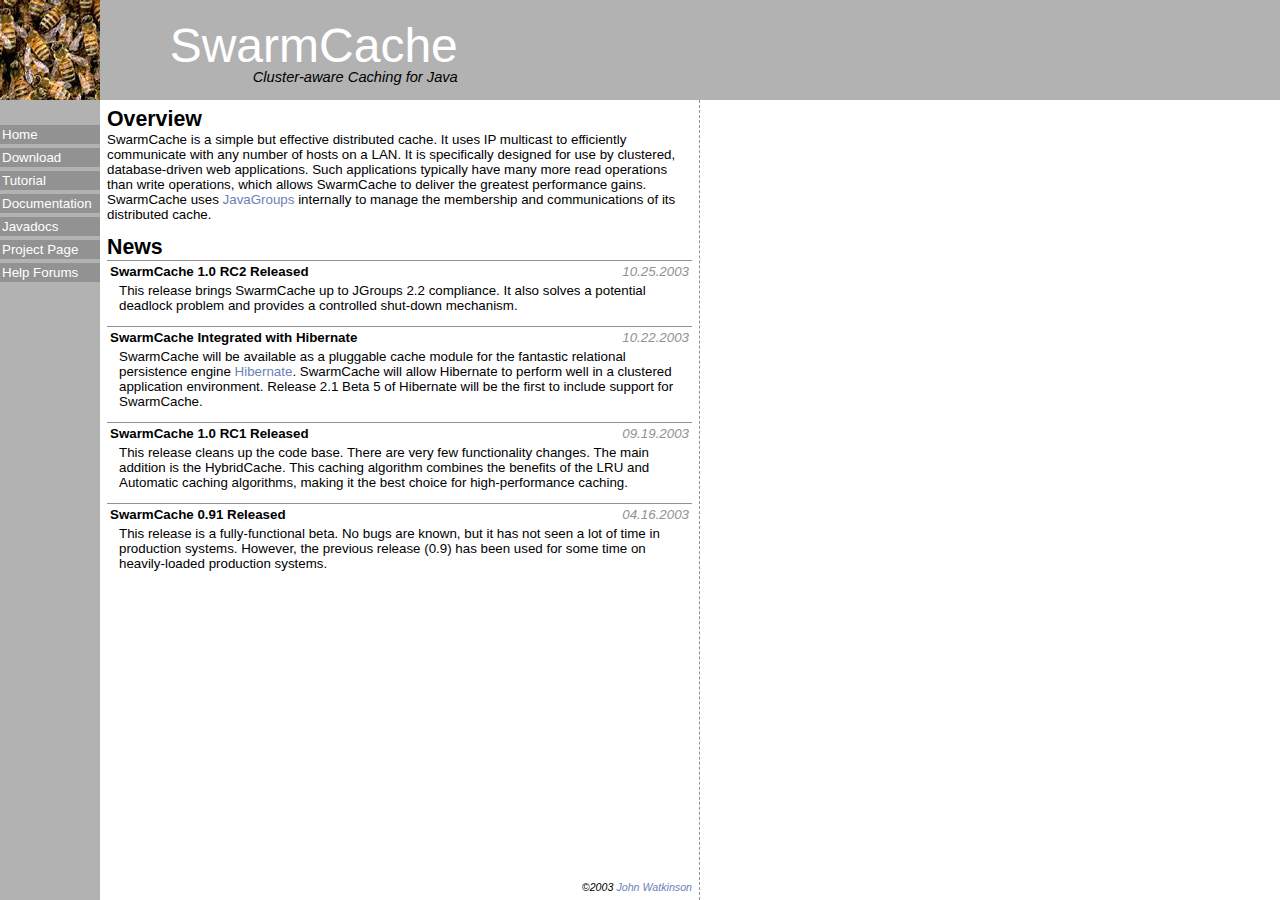
<file: web/index.html>
<html>
 <head>
 <title>SwarmCache - Cluster-aware Caching for Java</title>
 <link rel="stylesheet" href="styles.css" type="text/css">
 <LINK REL="icon" HREF="favicon.gif" TYPE="image/gif">
 <LINK REL="SHORTCUT ICON" HREF="favicon.ico">
</html>
<body>
<table width="100%" height="100%" cellpadding="0" cellspacing="0">
<tr>
 <!-- Top Left Image -->
 <td class="border" width="100" height="100"><img src="img/swarm.jpg" border="0"/></td>
 <!-- Title Bar -->
 <td class="border" height="100">
  <table>
   <tr><td height="10"></td></tr>
   <tr><td class="title">&nbsp;&nbsp;&nbsp;&nbsp;&nbsp;SwarmCache</td></tr>
   <tr><td class="subtitle">Cluster-aware Caching for Java</td></tr>
  </table>
 </td>
</tr>
<tr>
 <!-- Menu Bar -->
 <td id="menu" class="border" width="100" valign="top">
 <table width="100%" cellpadding="0" cellspacing="0">
 <tr><td height="25"/></tr>
 <tr><td class="menuitem"><a href="index.html">Home</a></td></tr>
 <tr><td height="4"/></tr>
 <tr><td class="menuitem"><a href="http://sourceforge.net/project/showfiles.php?group_id=78637&release_id=193220">Download</a></td></tr>
 <tr><td height="4"/></tr>
 <tr><td class="menuitem"><a href="tutorial.html">Tutorial</a></td></tr>
 <tr><td height="4"/></tr>
 <tr><td class="menuitem"><a href="documentation.html">Documentation</a></td></tr>
 <tr><td height="4"/></tr>
 <tr><td class="menuitem"><a href="api/index.html">Javadocs</a></td></tr>
 <tr><td height="4"/></tr>
 <tr><td class="menuitem"><a href="http://sf.net/projects/swarmcache">Project Page</a></td></tr>
 <tr><td height="4"/></tr>
 <tr><td class="menuitem"><a href="http://sourceforge.net/forum/forum.php?forum_id=268479">Help Forums</a></td></tr>
 </table>
 </td>
 <!-- Content Area -->
 <td valign="top">
 <table class="contentTable" height="100%" cellspacing="5">
 <tr>
  <td class="content">
<!-- --------------------------- CONTENT BEGIN --------------------------- -->
<span class="heading">Overview</span><br>
SwarmCache is a simple but effective distributed cache. It uses IP multicast to efficiently communicate with any number of hosts on a LAN. It is specifically designed for use by clustered, database-driven web applications. Such applications typically have many more read operations than write operations, which allows SwarmCache to deliver the greatest performance gains. SwarmCache uses <a href="http://www.javagroups.com">JavaGroups</a> internally to manage the membership and communications of its distributed cache.
<p>
<span class="heading">News</span><br>

<!-- NEWS ITEM -->
<table class="newstable">
<tr>
 <td width="75%" class="newsheading">SwarmCache 1.0 RC2 Released</td>
 <td width="25%" class="newsdate">10.25.2003</td>
</tr>
<tr>
 <td class="newstext" colspan="2">
  This release brings SwarmCache up to JGroups 2.2 compliance. It also solves a potential deadlock problem and provides a controlled shut-down mechanism.
 </td>
</tr>
<tr><td height="8"></td></tr>
</table>

<!-- NEWS ITEM -->
<table class="newstable">
<tr>
 <td width="75%" class="newsheading">SwarmCache Integrated with Hibernate</td>
 <td width="25%" class="newsdate">10.22.2003</td>
</tr>
<tr>
 <td class="newstext" colspan="2">
  SwarmCache will be available as a pluggable cache module for the fantastic relational persistence engine <a href="http://www.hibernate.org">Hibernate</a>. SwarmCache will allow Hibernate to perform well in a clustered application environment. Release 2.1 Beta 5 of Hibernate will be the first to include support for SwarmCache.
 </td>
</tr>
<tr><td height="8"></td></tr>
</table>

<!-- NEWS ITEM -->
<table class="newstable">
<tr>
 <td width="75%" class="newsheading">SwarmCache 1.0 RC1 Released</td>
 <td width="25%" class="newsdate">09.19.2003</td>
</tr>
<tr>
 <td class="newstext" colspan="2">
This release cleans up the code base. There are very few functionality changes. The main addition is the HybridCache. This caching algorithm combines the benefits of the LRU and Automatic caching algorithms, making it the best choice for high-performance caching.
 </td>
</tr>
<tr><td height="8"></td></tr>
</table>

<!-- NEWS ITEM -->
<table class="newstable">
<tr>
 <td width="75%" class="newsheading">SwarmCache 0.91 Released</td>
 <td width="25%" class="newsdate">04.16.2003</td>
</tr>
<tr>
 <td class="newstext" colspan="2">
This release is a fully-functional beta. No bugs are known, but it has not seen a lot of time in production systems. However, the previous release (0.9) has been used for some time on heavily-loaded production systems.
 </td>
</tr>
<tr><td height="8"></td></tr>
</table>

<!-- END OF NEWS -->
<!--
<table class="newstable">
<tr><td></td></tr>
</table>
-->

<!-- ---------------------------- CONTENT END ---------------------------- --> 
  </td>
 </tr>
 <tr>
  <td class="copyright">&copy;2003 <a href="http://tronics.org/watkinson">John Watkinson</a></td>
 </tr>
 </table>
 </td>
</tr>
</table>
</body>
</html>
</file>
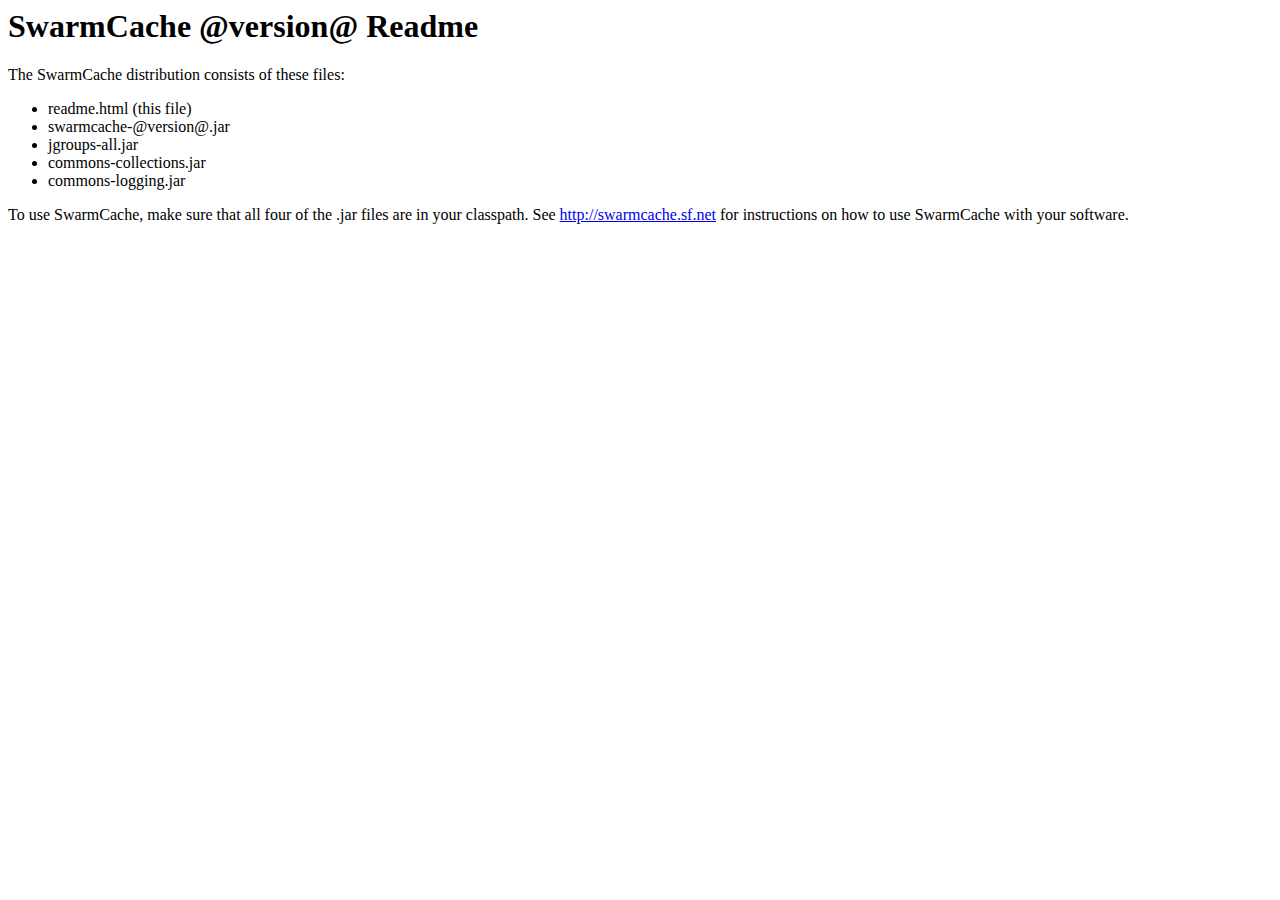
<file: readme.html>
<html>
<head>
 <title>SwarmCache @version@ Readme</title>
</head>
<body>
<h1>SwarmCache @version@ Readme</h1>
The SwarmCache distribution consists of these files:
<ul>
 <li>readme.html (this file)
 <li>swarmcache-@version@.jar
 <li>jgroups-all.jar
 <li>commons-collections.jar
 <li>commons-logging.jar
</ul>
To use SwarmCache, make sure that all four of the .jar files are in your classpath.
See <a href="http://swarmcache.sf.net">http://swarmcache.sf.net</a> for instructions on how to use SwarmCache with your software.
</body>
</html>
</file>
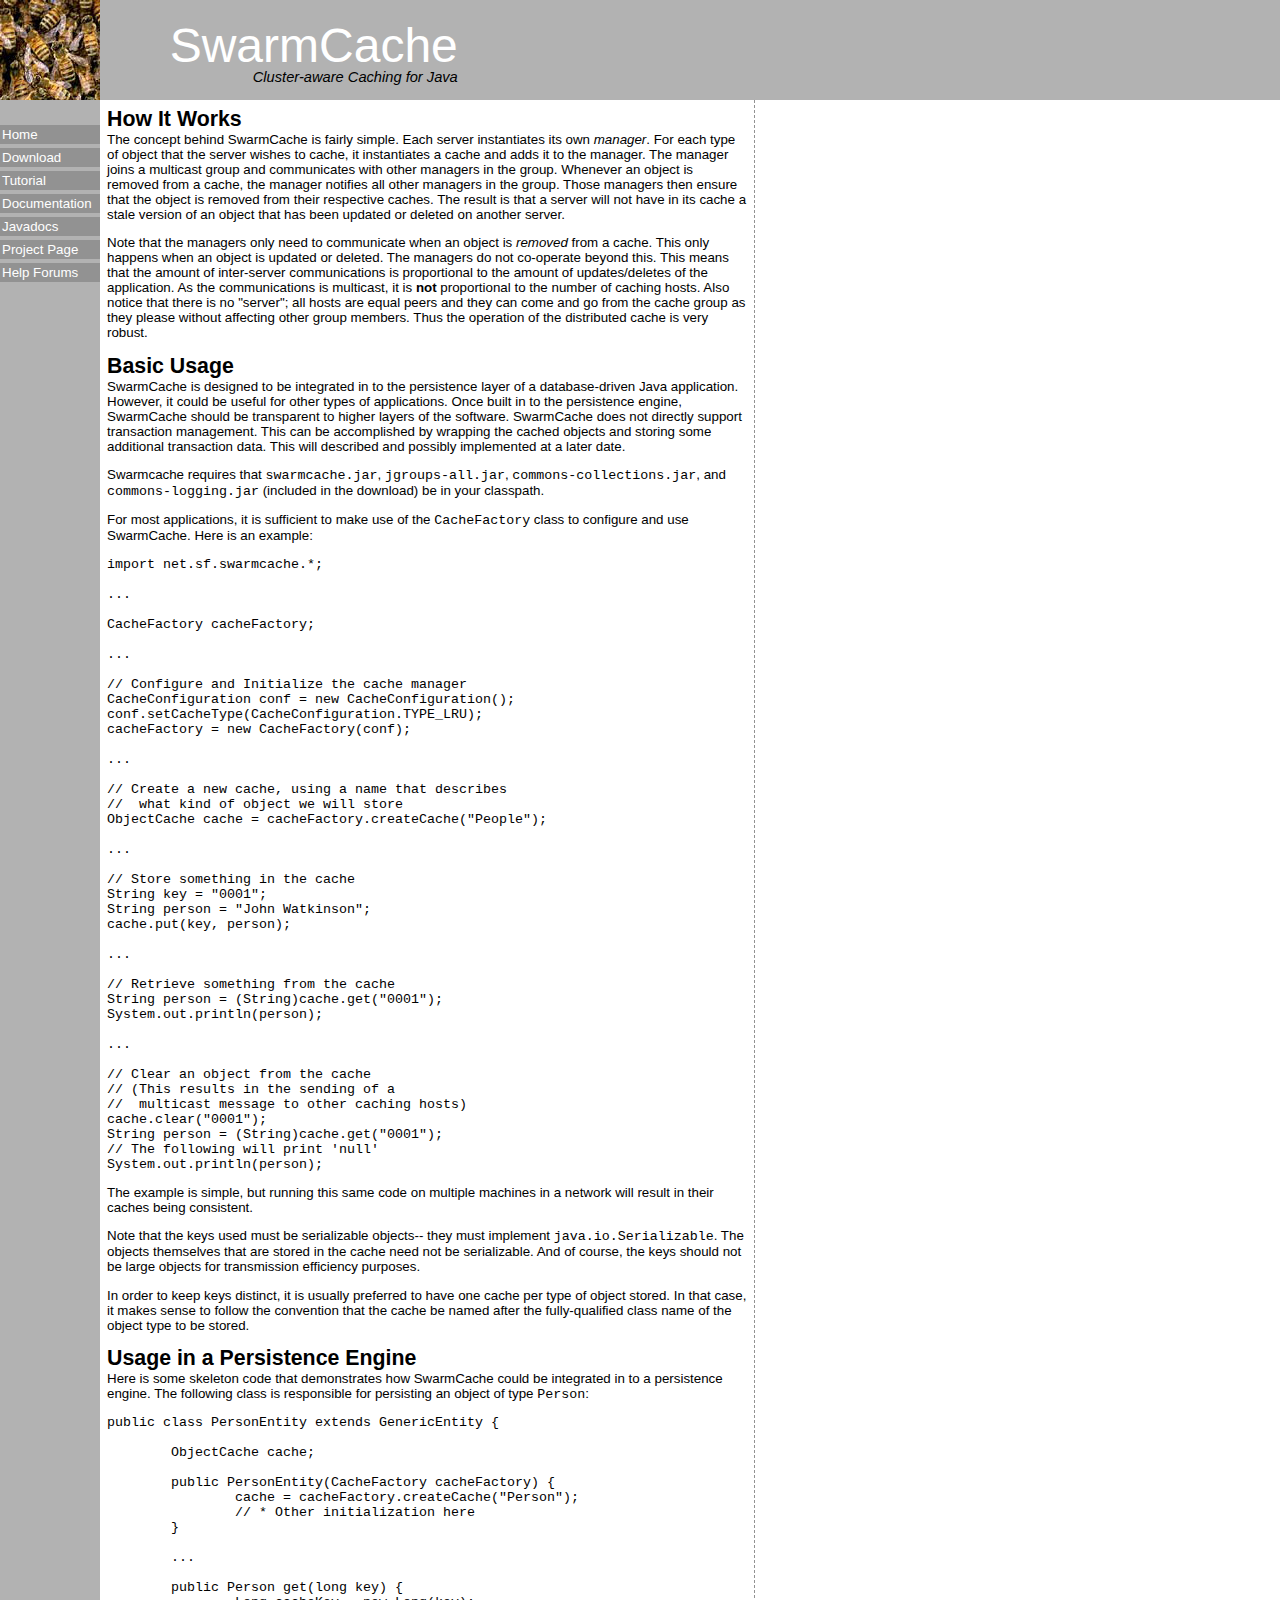
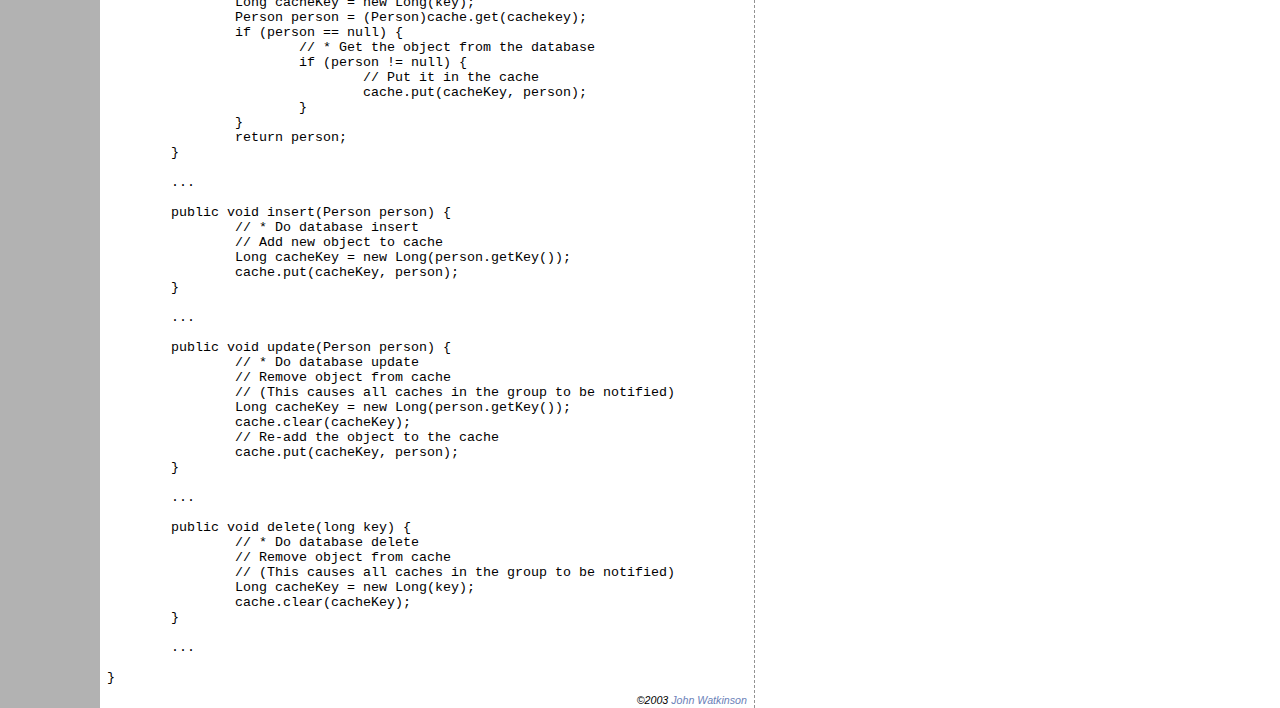
<file: web/tutorial.html>
<html>
 <head>
 <title>SwarmCache - Cluster-aware Caching for Java</title>
 <link rel="stylesheet" href="styles.css" type="text/css">
 <LINK REL="icon" HREF="favicon.gif" TYPE="image/gif">
 <LINK REL="SHORTCUT ICON" HREF="favicon.ico">
</html>
<body>
<table width="100%" height="100%" cellpadding="0" cellspacing="0">
<tr>
 <!-- Top Left Image -->
 <td class="border" width="100" height="100"><img src="img/swarm.jpg" border="0"/></td>
 <!-- Title Bar -->
 <td class="border" height="100">
  <table>
   <tr><td height="10"></td></tr>
   <tr><td class="title">&nbsp;&nbsp;&nbsp;&nbsp;&nbsp;SwarmCache</td></tr>
   <tr><td class="subtitle">Cluster-aware Caching for Java</td></tr>
  </table>
 </td>
</tr>
<tr>
 <!-- Menu Bar -->
 <td id="menu" class="border" width="100" valign="top">
 <table width="100%" cellpadding="0" cellspacing="0">
 <tr><td height="25"/></tr>
 <tr><td class="menuitem"><a href="index.html">Home</a></td></tr>
 <tr><td height="4"/></tr>
 <tr><td class="menuitem"><a href="http://sourceforge.net/project/showfiles.php?group_id=78637&release_id=193220">Download</a></td></tr>
 <tr><td height="4"/></tr>
 <tr><td class="menuitem"><a href="tutorial.html">Tutorial</a></td></tr>
 <tr><td height="4"/></tr>
 <tr><td class="menuitem"><a href="documentation.html">Documentation</a></td></tr>
 <tr><td height="4"/></tr>
 <tr><td class="menuitem"><a href="api/index.html">Javadocs</a></td></tr>
 <tr><td height="4"/></tr>
 <tr><td class="menuitem"><a href="http://sf.net/projects/swarmcache">Project Page</a></td></tr>
 <tr><td height="4"/></tr>
 <tr><td class="menuitem"><a href="http://sourceforge.net/forum/forum.php?forum_id=268479">Help Forums</a></td></tr>
 </table>
 </td>
 <!-- Content Area -->
 <td valign="top">
 <table class="contentTable" height="100%" cellspacing="5">
 <tr>
  <td class="content">
<!-- --------------------------- CONTENT BEGIN --------------------------- -->
<span class="heading">How It Works</span><br>
The concept behind SwarmCache is fairly simple. Each server instantiates its own <i>manager</i>. For each type of object that the server wishes to cache, it instantiates a cache and adds it to the manager. The manager joins a multicast group and communicates with other managers in the group. Whenever an object is removed from a cache, the manager notifies all other managers in the group. Those managers then ensure that the object is removed from their respective caches. The result is that a server will not have in its cache a stale version of an object that has been updated or deleted on another server.
<p>
Note that the managers only need to communicate when an object is <i>removed</i> from a cache. This only happens when an object is updated or deleted. The managers do not co-operate beyond this. This means that the amount of inter-server communications is proportional to the amount of updates/deletes of the application. As the communications is multicast, it is <b>not</b> proportional to the number of caching hosts. Also notice that there is no "server"; all hosts are equal peers and they can come and go from the cache group as they please without affecting other group members. Thus the operation of the distributed cache is very robust.
<p>
<span class="heading">Basic Usage</span><br>
SwarmCache is designed to be integrated in to the persistence layer of a database-driven Java application. However, it could be useful for other types of applications. Once built in to the persistence engine, SwarmCache should be transparent to higher layers of the software. SwarmCache does not directly support transaction management. This can be accomplished by wrapping the cached objects and storing some additional transaction data. This will described and possibly implemented at a later date.
<p>
Swarmcache requires that <code>swarmcache.jar</code>, <code>jgroups-all.jar</code>, <code>commons-collections.jar</code>, and <code>commons-logging.jar</code> (included in the download) be in your classpath.
<p>
For most applications, it is sufficient to make use of the <code>CacheFactory</code> class to configure and use SwarmCache. Here is an example:

<pre>
import net.sf.swarmcache.*;

...

CacheFactory cacheFactory;

...

// Configure and Initialize the cache manager
CacheConfiguration conf = new CacheConfiguration();
conf.setCacheType(CacheConfiguration.TYPE_LRU);
cacheFactory = new CacheFactory(conf);

...

// Create a new cache, using a name that describes
//  what kind of object we will store
ObjectCache cache = cacheFactory.createCache("People");

...

// Store something in the cache
String key = "0001";
String person = "John Watkinson";
cache.put(key, person);

...

// Retrieve something from the cache
String person = (String)cache.get("0001");
System.out.println(person);

...

// Clear an object from the cache
// (This results in the sending of a 
//  multicast message to other caching hosts)
cache.clear("0001");
String person = (String)cache.get("0001");
// The following will print 'null'
System.out.println(person);
</pre>

The example is simple, but running this same code on multiple machines in a network will result in their caches being consistent.
<p>
Note that the keys used must be serializable objects-- they must implement <code>java.io.Serializable</code>. The objects themselves that are stored in the cache need not be serializable. And of course, the keys should not be large objects for transmission efficiency purposes.
<p>
In order to keep keys distinct, it is usually preferred to have one cache per type of object stored. In that case, it makes sense to follow the convention that the cache be named after the fully-qualified class name of the object type to be stored.
<p>
<span class="heading">Usage in a Persistence Engine</span><br>
Here is some skeleton code that demonstrates how SwarmCache could be integrated in to a persistence engine. The following class is responsible for persisting an object of type <code>Person</code>:
<pre>
public class PersonEntity extends GenericEntity {

	ObjectCache cache;
	
	public PersonEntity(CacheFactory cacheFactory) {
		cache = cacheFactory.createCache("Person");
		// * Other initialization here
	}

	...
	
	public Person get(long key) {
		Long cacheKey = new Long(key);
		Person person = (Person)cache.get(cachekey);
		if (person == null) {
			// * Get the object from the database			
			if (person != null) {
				// Put it in the cache
				cache.put(cacheKey, person);
			}
		}
		return person;
	}
	
	...
	
	public void insert(Person person) {
		// * Do database insert
		// Add new object to cache
		Long cacheKey = new Long(person.getKey());
		cache.put(cacheKey, person);
	}
	
	...
	
	public void update(Person person) {
		// * Do database update
		// Remove object from cache
		// (This causes all caches in the group to be notified)
		Long cacheKey = new Long(person.getKey());
		cache.clear(cacheKey);
		// Re-add the object to the cache
		cache.put(cacheKey, person);
	}
	
	...
	
	public void delete(long key) {
		// * Do database delete
		// Remove object from cache
		// (This causes all caches in the group to be notified)
		Long cacheKey = new Long(key);
		cache.clear(cacheKey);		
	}
	
	...
	
}
</pre>

<!-- ---------------------------- CONTENT END ---------------------------- --> 
  </td>
 </tr>
 <tr>
  <td class="copyright">&copy;2003 <a href="http://tronics.org/watkinson">John Watkinson</a></td>
 </tr>
 </table>
 </td>
</tr>
</table>
</body>
</html>
</file>
<file: web/styles.css>
BODY {
  background-color: #FFFFFF;
  margin: 0pt 0pt 0pt 0pt;
  border: 0pt 0pt 0pt 0pt;
  padding:0pt 0pt 0pt 0pt;
}

BODY, P, DIV, SPAN, TD, LI {
  font: 10pt Arial, Helvetica, serif;
  color: #000000;
}

A {
  color: #6B81B8;
  text-decoration: none;
}

A:hover {
  color: #6B81B8;
  text-decoration: underline;
}

TABLE {
  margin: 0pt;
  border: 0pt;
  padding: 0pt;
  spacing: 0pt;
}

.border {
  background-color: #B2B2B2;
}

.title {
  font: 36pt Arial, Helvetica, SansSerif;
  /*font-weight: bold;*/
  color: #FFFFFF;
  line-height: 80%;
  /*word-spacing: -0.1em;*/
}

.subtitle {
  font: 11pt Arial, Helvetica, serif;
  font-style: italic;
  color: #000000;
  text-align: right;
}

.menuitem {
  background-color: #929292;
  padding: 2px;
  vertical-align: middle;
}

#menu A {
  color: #FFFFFF;
  text-decoration: none;
}

#menu A:hover {
  color: #FFFFFF;
  text-decoration: underline;
}

.contentTable {
  border-right: 1px dashed #929292;
  width: 600px;
}

.content {
  background-color: #FFFFFF;
  padding: 2px;
  vertical-align: top;
}

.heading {
  font: 16pt Arial, Helvetica, serif;
  color: #000000;
  font-weight: bold;
}

.subheading {
  font: 11pt Arial, Helvetica, serif;
  color: #000000;
  font-weight: bold;
}

.copyright {
  background-color: #FFFFFF;
  padding: 2px;
  text-align: right;
  vertical-align: bottom;
  font: 8pt Arial, Helvetica, serif;
  font-style: italic;
}

.newstable {  
  border-top: 1px solid #929292;
  width: 100%;
}

.newsdate {
  color: #929292;
  font: 10pt Arial, Helvetica, serif;
  font-style: italic;  
  text-align: right;
}

.newsheading {
  color: #000000;
  font: 10pt Arial, Helvetica, serif;
  font-weight: bold;
}

.newstext {
  padding-left: 10px;
}
</file>
